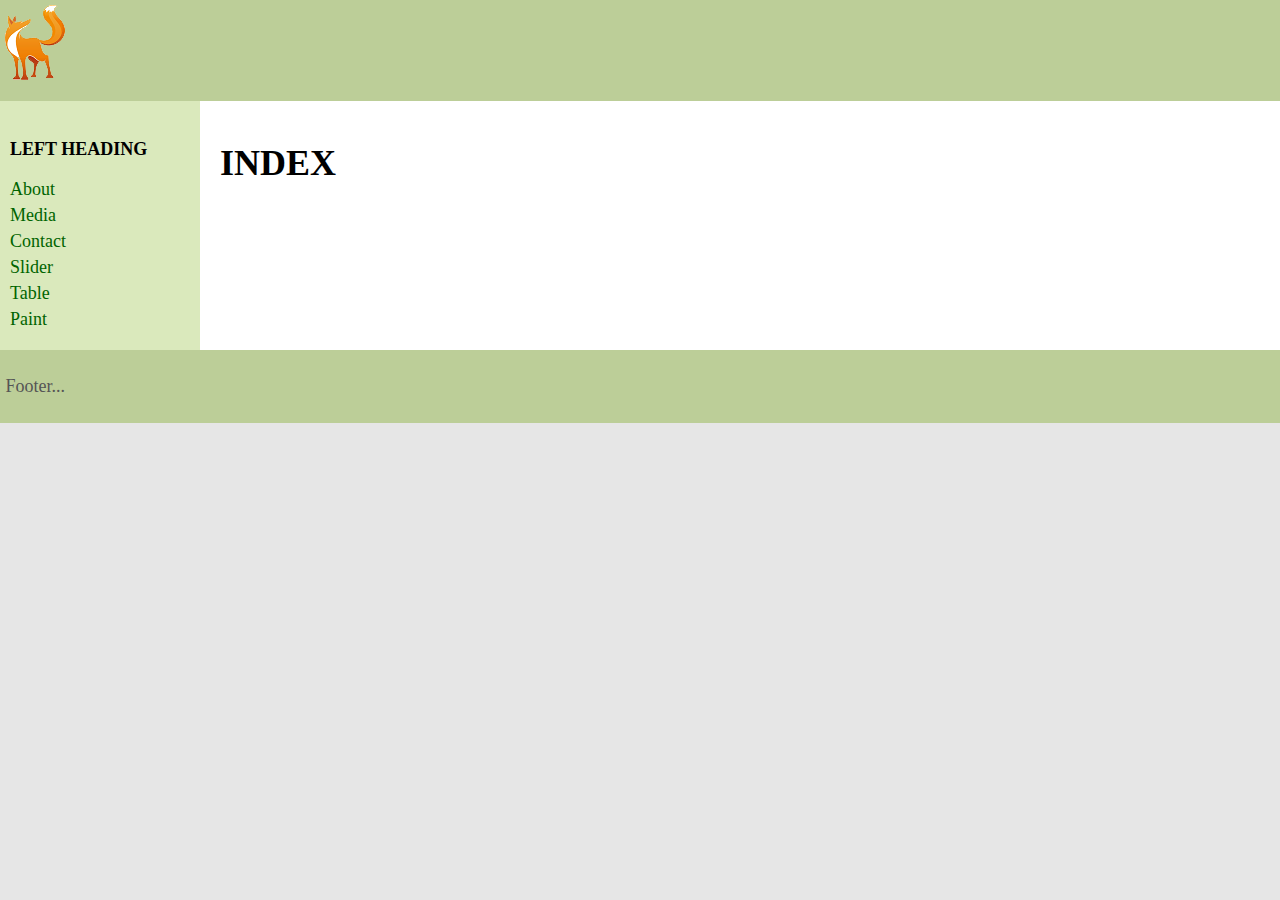
<file: test_website/index.html>
<!DOCTYPE html >
<html>
<head>
    <meta http-equiv= "Content-Type" content= "text/html; charset=UTF-8" >
    <title> 3 Column Layout </title>
    <link rel="stylesheet" href="assets/css/layout.css" >
	<link rel="stylesheet" href="assets/css/style.css">
</head>
<body>
<header class= "header" >
    <img class="header__logo" src="assets/img/logo.png" alt="">
</header>
<div class= "container" >
    <main class= "center column" >
        <article>
            <h1> Index </h1>
            <p></p>
        </article>
    </main>
    <nav class= "left column" >
        <h3> Left heading </h3>
        <ul>
            <li><a href= "about.html" > About </a></li>
            <li><a href= "media.html" > Media </a></li>
			<li><a href= "contact.html" > Contact </a></li>
            <li><a href= "slider.html" > Slider </a></li>
            <li><a href= "table.html" > Table </a></li>
			<li><a href= "paint.html" > Paint </a></li>
        </ul>
    </nav>
    <div class= "right column" >
        <h3> Right heading </h3>
        <p></p>
    </div>
</div>
<div class= "footer-wrapper" >
    <footer class= "footer" ><p> Footer... </p></footer>
</div>
</body>
</html>
</file>
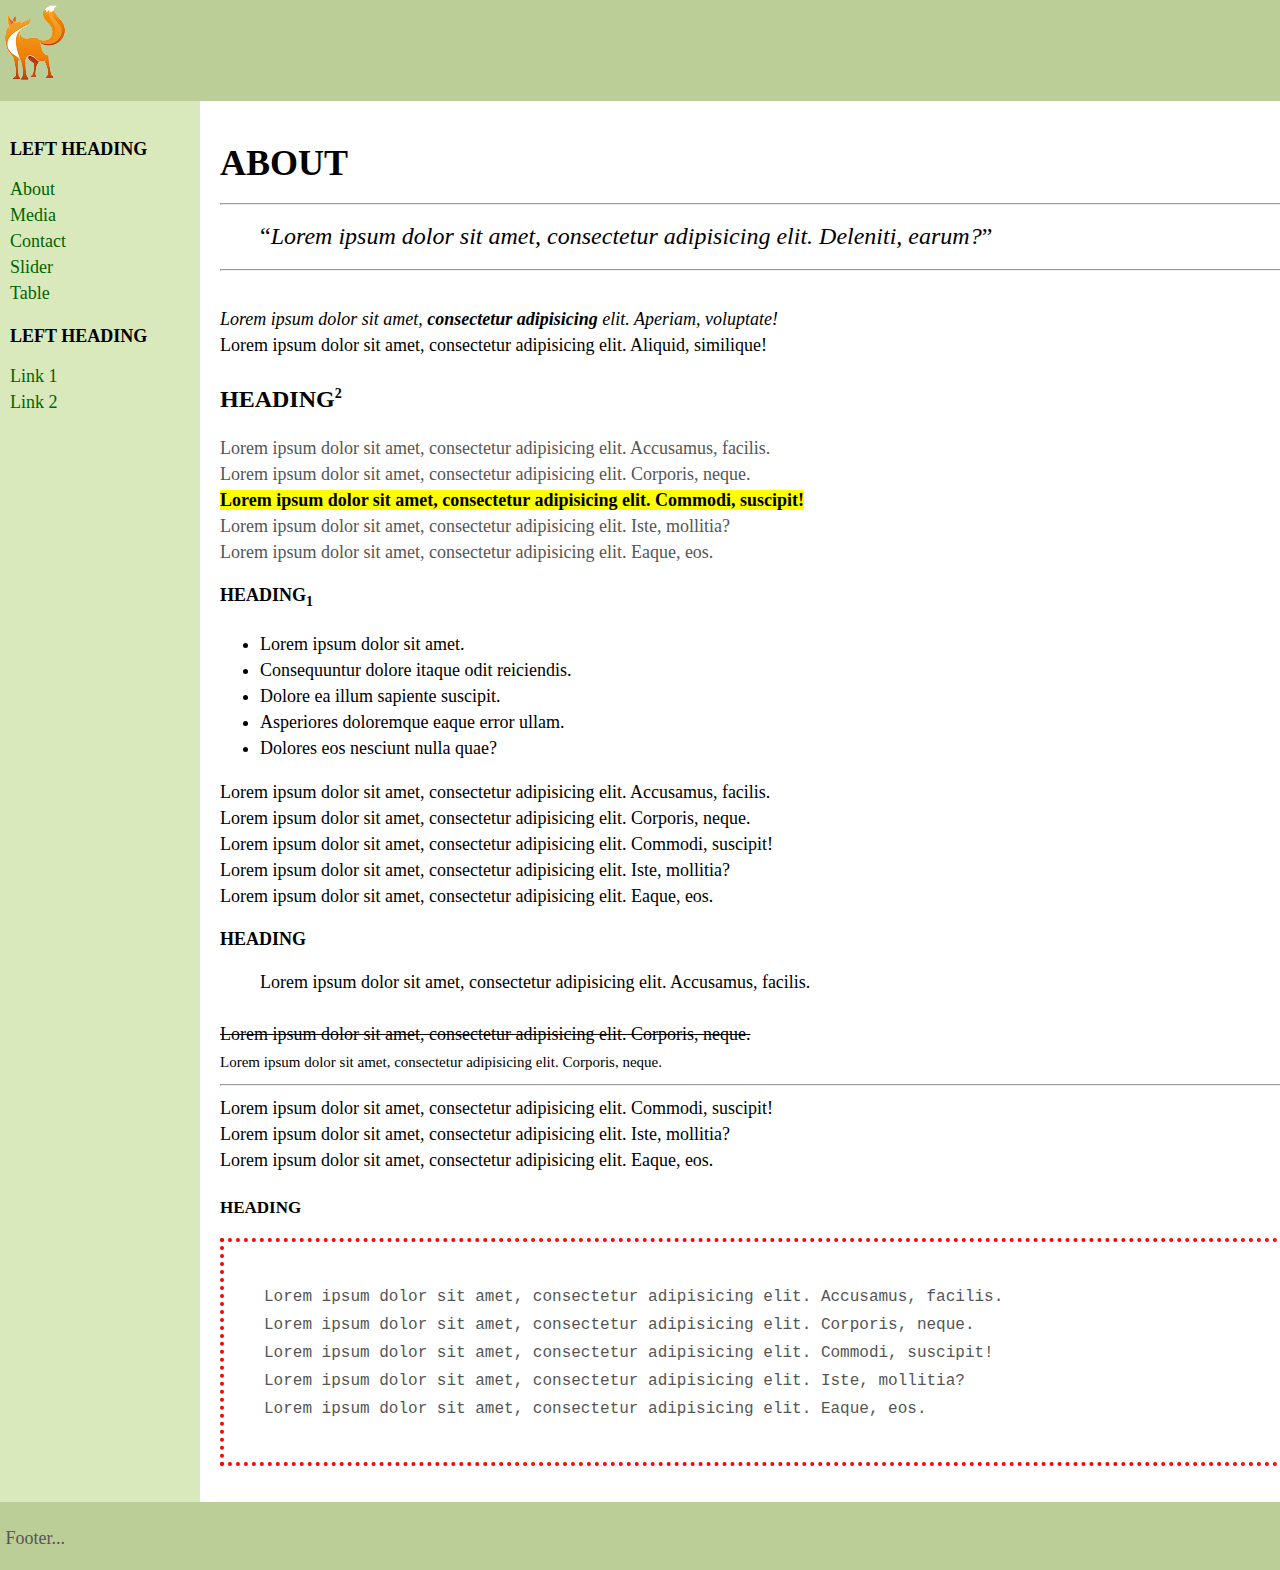
<file: test_website/about.html>
<!DOCTYPE html >
<html>
<head>
    <meta http-equiv= "Content-Type" content= "text/html; charset=UTF-8" >
    <title> 3 Column Layout </title>
    <link rel= "stylesheet" href= "assets/css/layout.css" >
	<link rel="stylesheet" href="assets/css/style.css">
    <style>
        article{font-size: 18px;}
        q {font-size: 24px;}
        mark{font-weight: bold;}
        code{font-size:16px;}
        sub, sup {font-size: 14px;}
    </style>
</head>
<body>
<header class= "header" >
    <img class="header__logo" src="assets/img/logo.png" alt="">
</header>
<div class= "container" >
    <main class= "center column" >
        <article>
            <h1> About </h1>
            <p>
                <hr>
                    <blockquote><q><i>Lorem ipsum dolor sit amet, consectetur adipisicing elit. Deleniti, earum?</i></q></blockquote>
                <hr>
                <br><i>Lorem ipsum dolor sit amet, <strong>consectetur adipisicing</strong> elit. Aperiam, voluptate!</i>
                <br>Lorem ipsum dolor sit amet, consectetur adipisicing elit. Aliquid, similique!
            </p>

            <h2>Heading<sup>2</sup></h2>
            <p>
                Lorem ipsum dolor sit amet, consectetur adipisicing elit. Accusamus, facilis.
                <br>Lorem ipsum dolor sit amet, consectetur adipisicing elit. Corporis, neque.
                <br><mark>Lorem ipsum dolor sit amet, consectetur adipisicing elit. Commodi, suscipit!</mark>
                <br>Lorem ipsum dolor sit amet, consectetur adipisicing elit. Iste, mollitia?
                <br>Lorem ipsum dolor sit amet, consectetur adipisicing elit. Eaque, eos.
            </p>

            <h3>Heading<sub>1</sub></h3>
            <p>
            <ul>
                <li>Lorem ipsum dolor sit amet.</li>
                <li>Consequuntur dolore itaque odit reiciendis.</li>
                <li>Dolore ea illum sapiente suscipit.</li>
                <li>Asperiores doloremque eaque error ullam.</li>
                <li>Dolores eos nesciunt nulla quae?</li>
            </ul>
                Lorem ipsum dolor sit amet, consectetur adipisicing elit. Accusamus, facilis.
                <br>Lorem ipsum dolor sit amet, consectetur adipisicing elit. Corporis, neque.
                <br>Lorem ipsum dolor sit amet, consectetur adipisicing elit. Commodi, suscipit!
                <br>Lorem ipsum dolor sit amet, consectetur adipisicing elit. Iste, mollitia?
                <br>Lorem ipsum dolor sit amet, consectetur adipisicing elit. Eaque, eos.
            </p>

            <h3>Heading</h3>
            <p>
            <dd>Lorem ipsum dolor sit amet, consectetur adipisicing elit. Accusamus, facilis.</dd>
                <s><br>Lorem ipsum dolor sit amet, consectetur adipisicing elit. Corporis, neque.</s>
                <small><br>Lorem ipsum dolor sit amet, consectetur adipisicing elit. Corporis, neque.</small>
                <br><hr>Lorem ipsum dolor sit amet, consectetur adipisicing elit. Commodi, suscipit!
                <br>Lorem ipsum dolor sit amet, consectetur adipisicing elit. Iste, mollitia?
                <br>Lorem ipsum dolor sit amet, consectetur adipisicing elit. Eaque, eos.
            </p>

            <h4>Heading</h4>
            <p  style="padding: 40px;border: 4px dotted red;">
                <code>
                    Lorem ipsum dolor sit amet, consectetur adipisicing elit. Accusamus, facilis.
                    <br>Lorem ipsum dolor sit amet, consectetur adipisicing elit. Corporis, neque.
                    <br>Lorem ipsum dolor sit amet, consectetur adipisicing elit. Commodi, suscipit!
                    <br>Lorem ipsum dolor sit amet, consectetur adipisicing elit. Iste, mollitia?
                    <br>Lorem ipsum dolor sit amet, consectetur adipisicing elit. Eaque, eos.
                </code>
            </p>

        </article>
    </main>
    <nav class= "left column" >
        <h3> Left heading </h3>
        <ul>
            <li><a href= "about.html" > About </a></li>
            <li><a href= "media.html" > Media </a></li>
            <li><a href= "contact.html" > Contact </a></li>
            <li><a href= "slider.html" > Slider </a></li>
            <li><a href= "table.html" > Table </a></li>
        </ul>
        <h3> Left heading </h3>
        <ul>
            <li><a href= "#" > Link 1 </a></li>
            <li><a href= "#" > Link 2 </a></li>
        </ul>
    </nav>
    <div class= "right column" >
        <h3> Right heading </h3>
        <p></p>
    </div>
</div>
<div class= "footer-wrapper" >
    <footer class= "footer" ><p> Footer... </p></footer>
</div>
</body>
</html>
</file>
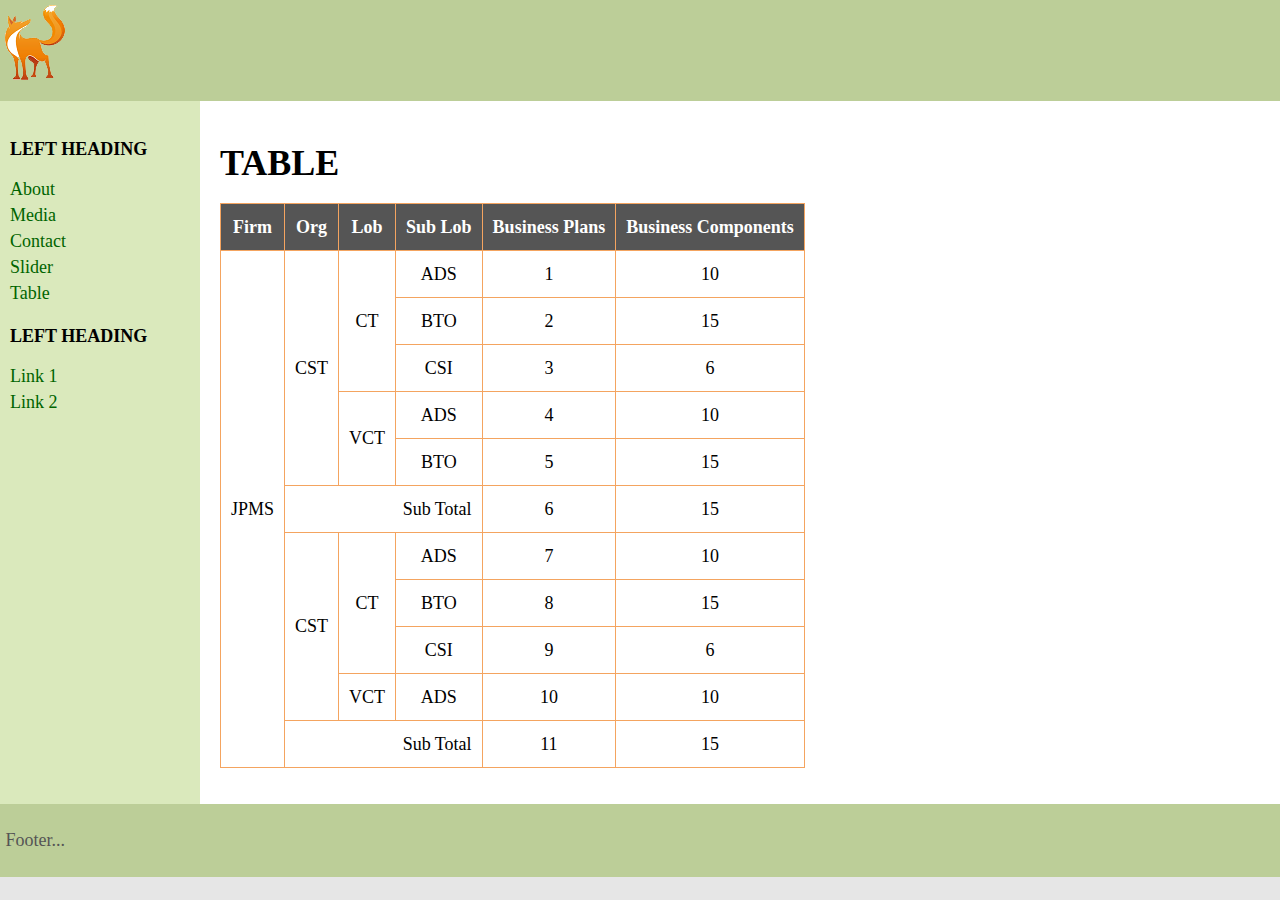
<file: test_website/table.html>
<!DOCTYPE html >
<html>
<head>
    <meta http-equiv= "Content-Type" content= "text/html; charset=UTF-8" >
    <title> 3 Column Layout </title>
    <link rel= "stylesheet" href= "assets/css/layout.css" >
	<link rel="stylesheet" href="assets/css/style.css">
    <style>
        table{
            border: sandybrown;
            border-collapse: collapse;
        }
        th{
            background-color: #555;
            color: #fff;
        }
    </style>

</head>
<body>
<header class= "header" >
    <img class="header__logo" src="assets/img/logo.png" alt="">
</header>
<div class= "container" >
    <main class= "center column" >
        <article>
            <h1> Table </h1>
            <p>
                <table border="1" cellpadding="10" cellspacing="0">
                    <thead>
                        <tr>
                            <th>Firm</th>
                            <th>Org</th>
                            <th>Lob</th>
                            <th>Sub Lob</th>
                            <th>Business Plans</th>
                            <th>Business Components</th>
                        </tr>
                    </thead>
                    <tbody>
                        <tr>
                            <td align="center" rowspan="11">JPMS</td>
                            <td align="center" rowspan="5">CST</td>
                            <td align="center" rowspan="3">CT</td>
                            <td align="center" >ADS</td>
                            <td align="center">1</td>
                            <td align="center">10</td>
                        </tr>
                        <tr>
<!--                            <td></td>-->
<!--                            <td></td>-->
<!--                            <td></td>-->
                            <td align="center">BTO</td>
                            <td align="center">2</td>
                            <td align="center">15</td>
                        </tr>
                        <tr>
<!--                            <td></td>-->
<!--                            <td></td>-->
<!--                            <td></td>-->
                            <td align="center">CSI</td>
                            <td align="center">3</td>
                            <td align="center">6</td>
                        </tr>
                        <tr>
<!--                            <td></td>-->
<!--                            <td></td>-->
                            <td align="center" rowspan="2">VCT</td>
                            <td align="center">ADS</td>
                            <td align="center">4</td>
                            <td align="center">10</td>
                        </tr>
                        <tr>
<!--                            <td></td>-->
<!--                            <td></td>-->
<!--                            <td></td>-->
                            <td align="center">BTO</td>
                            <td align="center">5</td>
                            <td align="center">15</td>
                        </tr>
                        <tr>
<!--                            <td></td>-->
<!--                            <td></td>-->
<!--                            <td></td>-->
                            <td align="right" colspan="3">Sub Total</td>
                            <td align="center">6</td>
                            <td align="center">15</td>
                        </tr>
                        <tr>
<!--                            <td></td>-->
                            <td align="center" rowspan="4">CST</td>
                            <td align="center" rowspan="3">CT</td>
                            <td align="center">ADS</td>
                            <td align="center">7</td>
                            <td align="center">10</td>
                        </tr>
                        <tr>
<!--                            <td></td>-->
<!--                            <td></td>-->
<!--                            <td></td>-->
                            <td align="center">BTO</td>
                            <td align="center">8</td>
                            <td align="center">15</td>
                        </tr>
                        <tr>
<!--                            <td></td>-->
<!--                            <td></td>-->
<!--                            <td></td>-->
                            <td align="center">CSI</td>
                            <td align="center">9</td>
                            <td align="center">6</td>
                        </tr>
                        <tr>
<!--                            <td></td>-->
<!--                            <td></td>-->
                            <td align="center">VCT</td>
                            <td align="center">ADS</td>
                            <td align="center">10</td>
                            <td align="center">10</td>
                        </tr>
                        <tr>
<!--                            <td></td>-->
<!--                            <td></td>-->
<!--                            <td></td>-->
                            <td align="right" colspan="3">Sub Total</td>
                            <td align="center">11</td>
                            <td align="center">15</td>
                        </tr>
                    </tbody>
                </table>


            </p>
        </article>
    </main>
    <nav class= "left column" >
        <h3> Left heading </h3>
        <ul>
            <li><a href= "about.html" > About </a></li>
            <li><a href= "media.html" > Media </a></li>
            <li><a href= "contact.html" > Contact </a></li>
            <li><a href= "slider.html" > Slider </a></li>
            <li><a href= "table.html" > Table </a></li>
        </ul>
		<h3> Left heading </h3>
        <ul>
            <li><a href= "#" > Link 1 </a></li>
            <li><a href= "#" > Link 2 </a></li>
        </ul>
    </nav>
    <div class= "right column" >
        <h3> Right heading </h3>
        <p></p>
    </div>
</div>
<div class= "footer-wrapper" >
    <footer class= "footer" ><p> Footer... </p></footer>
</div>
</body>
</html>
</file>
<file: test_website/assets/css/layout.css>
body {
    min-width : 630px;
}
.container {
    padding-left : 200px;
    padding-right : 190px;
}
.container .column {
    position : relative;
    float : left;
}
.center {
    padding : 10px 20px;
    width : 100%;
}
.left {
    width : 180px;
    padding : 0 10px;
    right : 240px;
    margin-left : -100%;
}
.right {
    width : 130px;
    padding : 0 10px;
    margin-right : -100%;
}
.footer {
    clear : both;
}
/* IE hack */
* html .left {
    left : 150px;
}
/* Make the columns the same height as each other */
.container {
    overflow : hidden;
}
.container .column {
    padding-bottom : 1001em;
    margin-bottom : -1000em;
}
/* Fix for the footer */
* html body {
    overflow : hidden;
}
* html .footer-wrapper {
    float : left;
    position : relative;
    width : 100%;
    padding-bottom : 10010px;
    margin-bottom : -10000px;
    background : #fff;
}
/* Aesthetics */
body {
    margin : 0;
    padding : 0;
    font-family : Sans-serif;
    line-height : 1.5em;
}
p {
    color : #555;
}
nav ul {
    list-style-type : none;
    margin : 0;
    padding : 0;
}
nav ul a {
    color : darkgreen;
    text-decoration : none;
}
.header , .footer {
    font-size : large;
    padding : 0.3em;
    background : #BCCE98;
}
.left {
    background : #DAE9BC;
}
.right {
    background : #F7FDEB;
}
.center {
    background : #fff;
}
.container .column {
    padding-top : 1em;
}
</file>
<file: test_website/assets/css/style.css>
body {
	font-family: 'opensans-regular';
	font-size: 18px;
	line-height: 26px;
	background: #e6e6e6;
}

.wrapper {
	min-height: 100%;
	width: 100%;
	min-width: 1200px;
}

.container {
	width: 1170px;
	margin: 0 auto;
}


.table-block {display: table;width: 100%;height: 100%;}
.table-cell {display: table-cell;vertical-align: middle;}

.main {
	background: #fff;
	width: 1230px;
	padding: 20px 30px 60px;
	margin: 0 auto;
}

h1 {
	font-size: 36px;
	line-height: 40px;
	text-transform: uppercase;
	margin-bottom: 20px;
	font-family: 'opensans-bold';
	color: #000;
}

h2 {
	font-size: 24px;
	line-height: 32px;
	text-transform: uppercase;
	margin-bottom: 20px;
	font-family: 'opensans-bold';
	color: #000;
}

h3 {
	font-size: 18px;
	line-height: 24px;
	text-transform: uppercase;
	margin-bottom: 15px;
	font-family: 'opensans-bold';
	color: #000;
}
h4 {
	font-size: 17px;
	line-height: 24px;
	text-transform: uppercase;
	margin-bottom: 15px;
	font-family: 'opensans-bold';
	color: #000;
}
h5 {
	font-size: 16px;
	line-height: 22px;
	text-transform: uppercase;
	margin-bottom: 10px;
	font-family: 'opensans-bold';
	color: #000;
}
h6 {
	font-size: 14px;
	line-height: 20px;
	text-transform: uppercase;
	margin-bottom: 10px;
	font-family: 'opensans-bold';
	color: #000;
}


/*=============HEADER=============*/
.header {
	width: 100%;
	min-height: 90px;
}

.logo {
	display: block;
	float: left;
	margin: 15px 0; 
	height: 75px;
}
.logo:hover {opacity: 0.8;}
</file>
